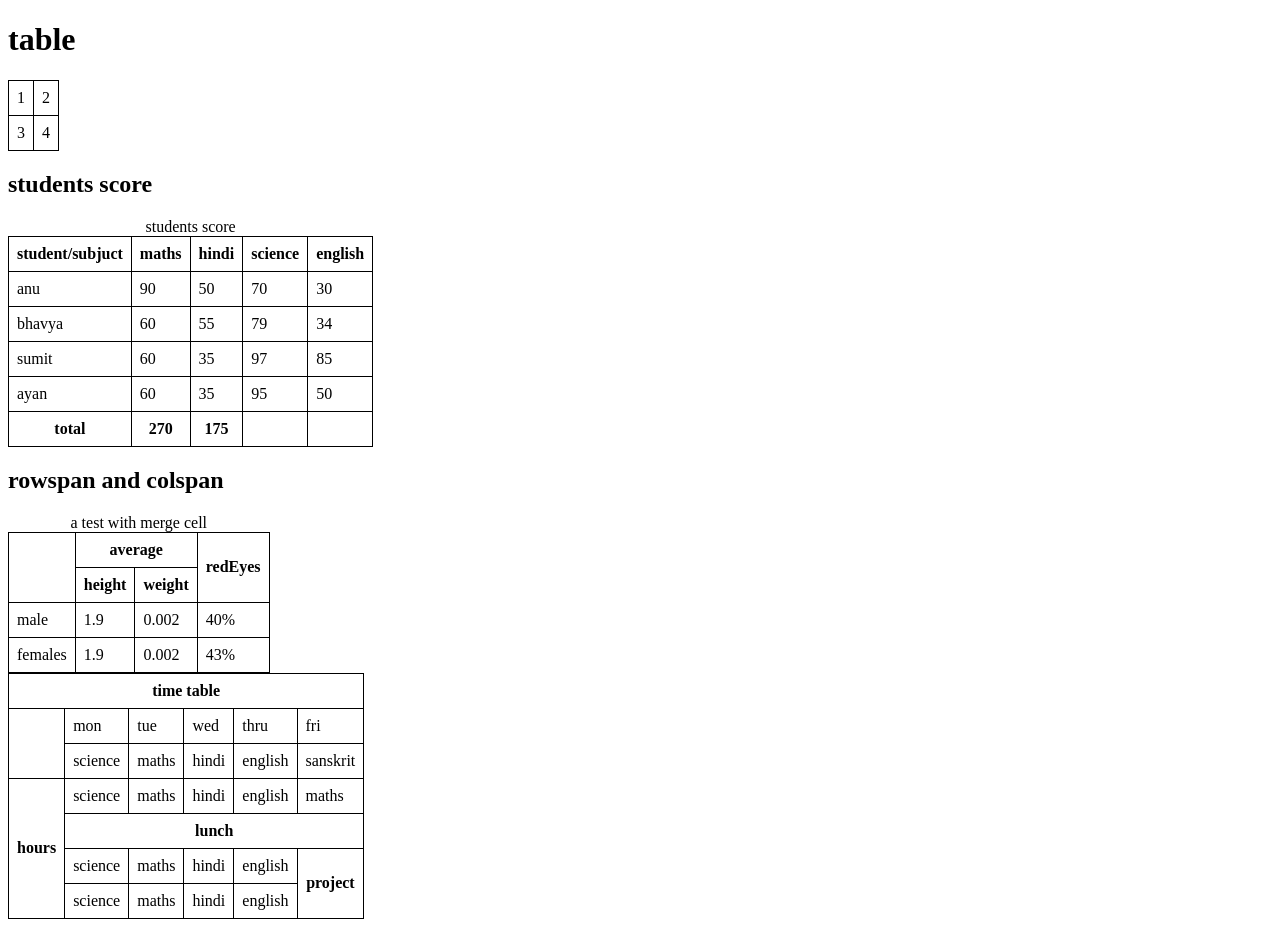
<file: lecture6/index.html>
<!DOCTYPE html>
<html lang="en">

<head>
    <meta charset="UTF-8">
    <meta name="viewport" content="width=device-width, initial-scale=1.0">
    <title>tables</title>
    
        <style>
table, th, td {
    border: 1px solid black;
    border-collapse: collapse;
}

th, td {
    padding: 8px;
}
</style>
        
    
</head>

<body>
    <div>
        <h1>table </h1>
        <table>
            <tr>
                <td>1</td>
                <td>2</td>
            <tr>
                <td>3</td>
                <td>4</td>
            </tr>


            </tr>
        </table>
        <h2>students score</h2>
        <table>
            <thead>
                <tr>
                    <th>student/subjuct</th>
                    <th>maths</th>
                    <th>hindi</th>
                    <th>science</th>
                    <th>english</th>
                </tr>

            </thead>
            <tbody>
                <tr>
                    <td>anu</td>
                    <td>90</td>
                    <td>50</td>
                    <td>70</td>
                    <td>30</td>

                </tr>
                <tr>
                    <td>bhavya</td>
                    <td>60</td>
                    <td>55</td>
                    <td>79</td>
                    <td>34</td>
                </tr>
                <tr>
                    <td>sumit</td>
                    <td>60</td>
                    <td>35</td>
                    <td>97</td>
                    <td>85</td>
                </tr>
                <td>ayan</td>
                <td>60</td>
                <td>35</td>
                <td>95</td>
                <td>50</td>
                <tr>
            </tbody>
            <tfoot>
                <th>total</th>
                <th>270</th>
                <th>175</th>
                <th></th>
                <th></th>
            </tfoot>

            <caption>students score</caption>
        </table>
        <h2>rowspan and colspan</h2>
        <table>
            <tr>
                <th rowspan="2"></th>
                <th colspan="2" style="text-align: center;">average</th>
                <th rowspan="2">redEyes</th>
            </tr>
            <tr>
                <th>height</th>
                <th>weight</th>
            </tr>
            <tr>
                <td>male</td>
                <td>1.9</td>
                <td>0.002</td>
                <td>40%</td>
            </tr>
            <tr>
                <td>females</td>
                <td>1.9</td>
                <td>0.002</td>
                <td>43%</td>
            </tr>
            <caption>a test with merge cell</caption>
        </table>


        <table>
            <tr>
                <th colspan="6">time table</th>
            </tr>
            <tr>
                <td rowspan="2"></td>
                <td>mon</td>
                <td>tue</td>
                <td>wed</td>
                <td>thru</td>
                <td>fri</td>
            </tr>
            <tr>
                <td>science</td>
                <td>maths</td>
                <td>hindi</td>
                <td>english</td>
                <td>sanskrit</td>
            </tr>
                <th rowspan="6">hours</th>
                <td>science</td>
                <td>maths</td>
                <td>hindi</td>
                <td>english</td>
                <td>maths</td>
            <tr>
                <th colspan="5">lunch</th>
            </tr>
            <tr>
                <td>science</td>
                <td>maths</td>
                <td>hindi</td>
                <td>english</td>
                <th rowspan="2">project</th>
            </tr>
            <tr>
                <td>science</td>
                <td>maths</td>
                <td>hindi</td>
                <td>english</td>
            </tr>
        </table>
                

    </div>

</body>

</html>
</file>
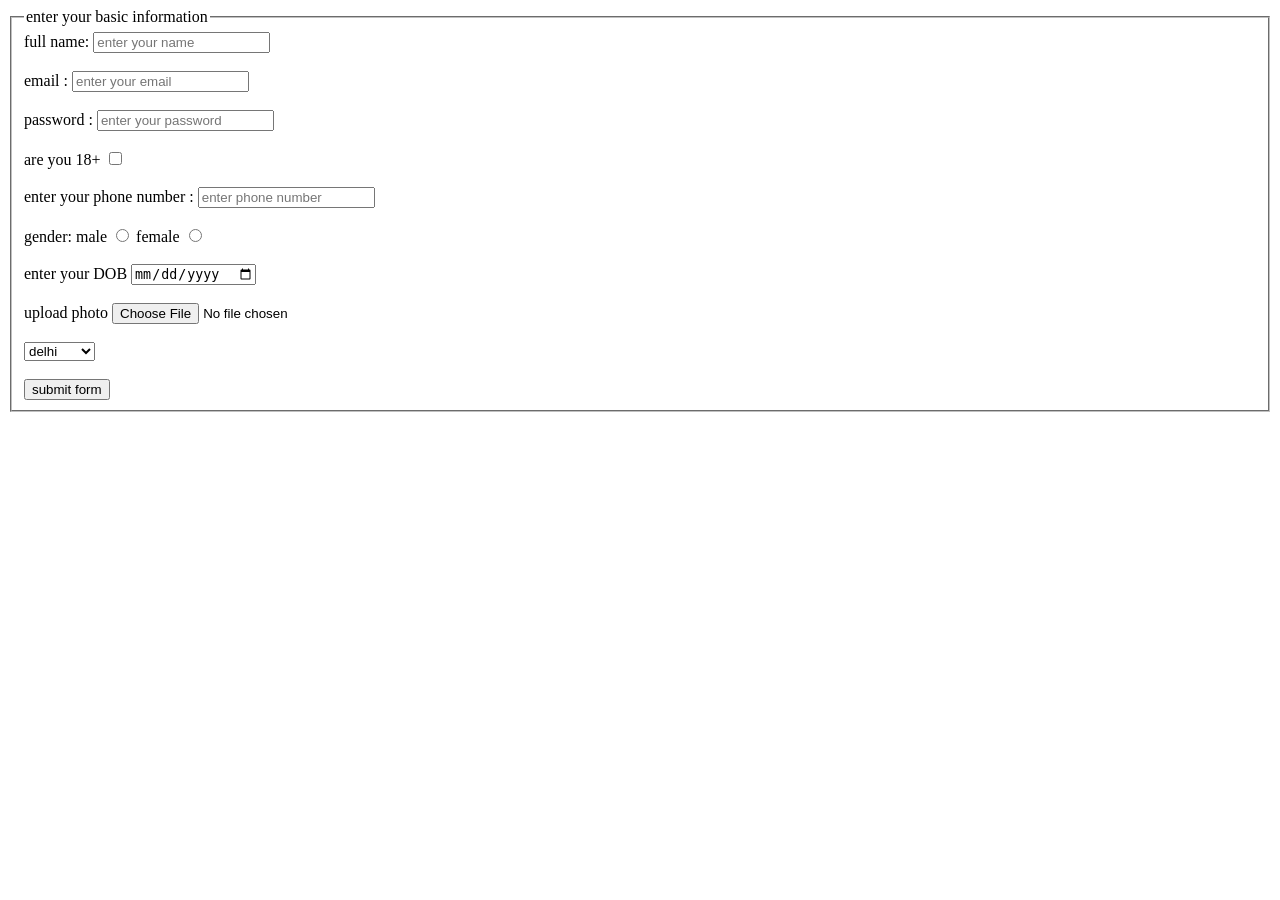
<file: lecture6/form.html>
<!DOCTYPE html>
<html lang="en">
<head>
    <meta charset="UTF-8">
    <meta name="viewport" content="width=device-width, initial-scale=1.0">
    <title>Document</title>
</head>
<body>
    <div>
        <form action="welcompage.html" target="_blank">

            <fieldset>
                <legend>enter your basic information</legend>
            <label for="fullname">full name: </label>
            <input type="text" id="fullname" placeholder="enter your name"required>
            <br><br>
            <label for="email">email : </label>
            <input type="email" id="email" placeholder="enter your email" required>
            <br><br>
            <label for="password">password : </label>
            <input type="password" id="password" placeholder="enter your password" required>
           <br><br>
           <label for="checkbox"> are you 18+</label>
           <input type="checkbox" id="checkbox" required>
           <br><br>
           <label for="phonenumber">enter your phone number : </label>
           <input type="number" id="phonenumber" placeholder="enter phone number" required minlenght="10" min="0" maxlength="10">
           <br><br>
           <label for="gender">gender: </label>
           <label for="gender">male</label>
           <input type="radio" id="gender" name="gender"required>
           <label for="gender">female </label>
           <input type="radio" id="gender" name="gender">
           <br><br>
           <label for="date">enter your DOB</label>
           <input type="date" id="date">
           <br><br>
           <label for="file">upload photo</label>
           <input type="file" id="file">
            <br><br>
           <select name="" id="city">
            <option value="delhi">delhi</option>
            <option value="mumbai">mumbai</option>
            <option value="jaipur">jaipur</option>
            <option value="noida">noida</option>
            <option value="lucknow">lucknow</option>
           </select>
           <br><br>
           <button type="submit">submit form</button>
           </fieldset>

           

        </form>
    </div>
    
</body>
</html>
</file>
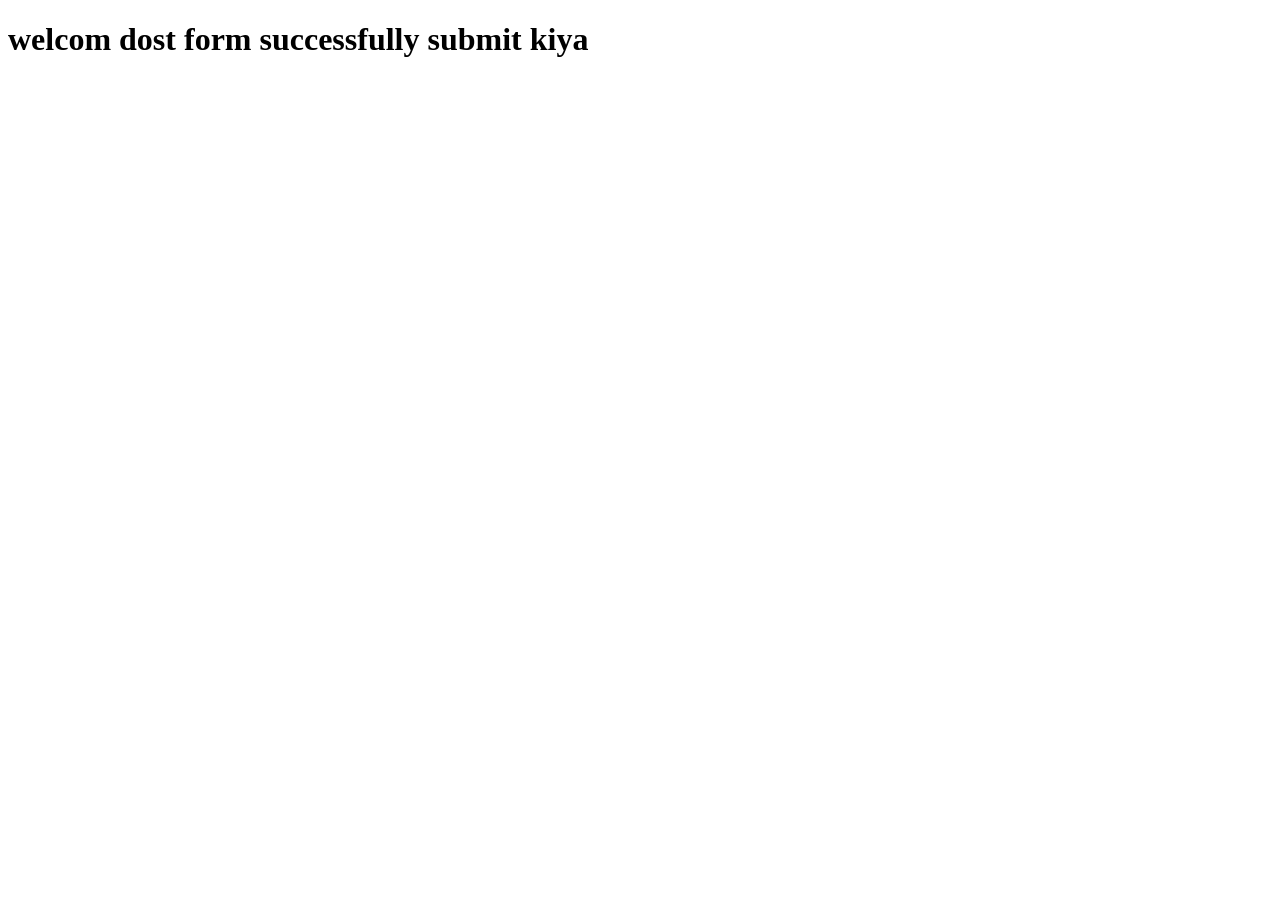
<file: lecture6/welcompage.html>
<!DOCTYPE html>
<html lang="en">
<head>
    <meta charset="UTF-8">
    <meta name="viewport" content="width=device-width, initial-scale=1.0">
    <title>Document</title>
</head>
<body>
    <h1> welcom dost form successfully submit kiya</h1>
    
</body>
</html>
</file>
